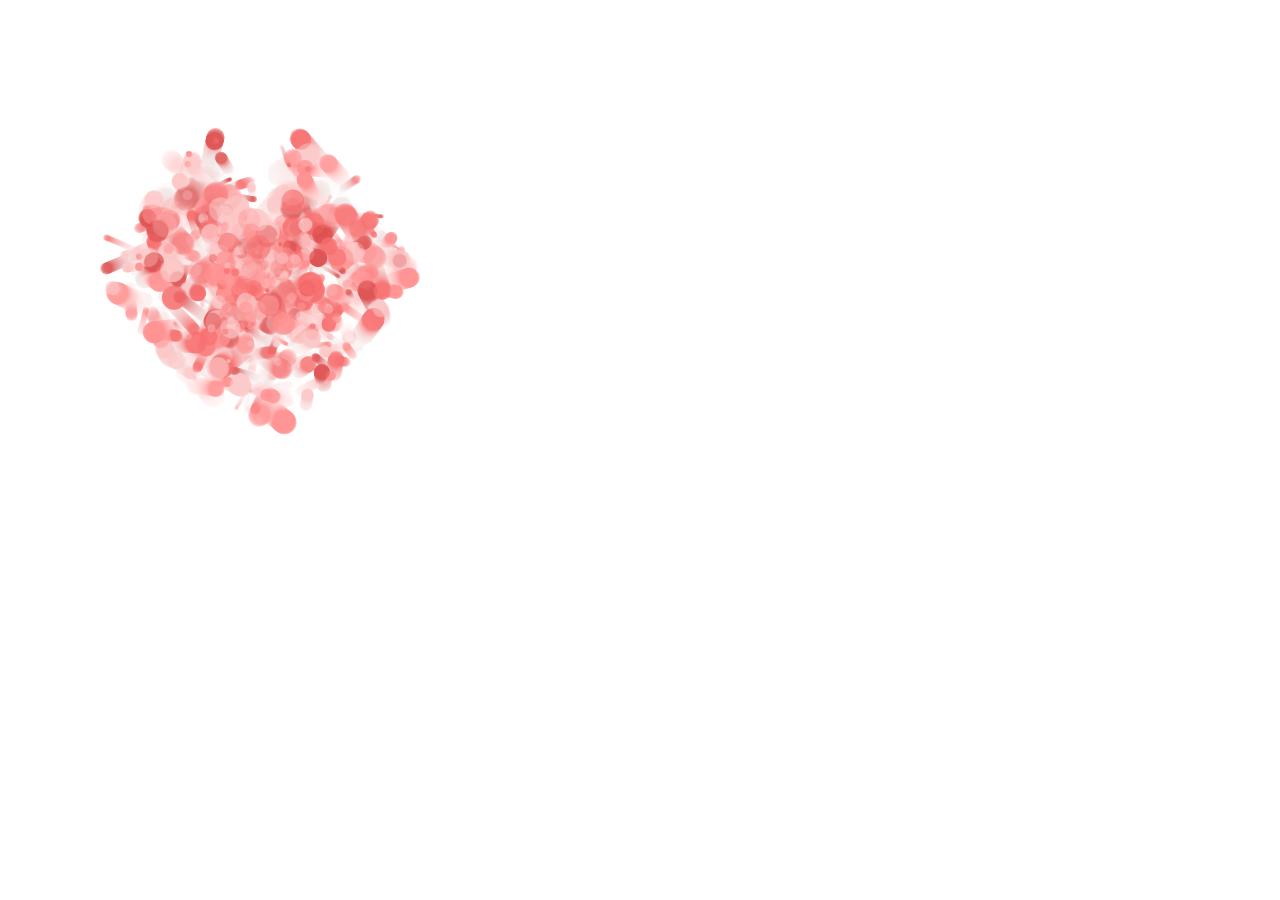
<file: index.html>
<!DOCTYPE html>
<html lang="en">
<head>
    <meta charset="UTF-8">
    <meta http-equiv="X-UA-Compatible" content="IE=edge">
    <meta name="viewport" content="width=device-width, initial-scale=1.0">
    <title>Document</title>
</head>
<body>
    <canvas id="c"></canvas>
    <script src="index.js" type="module"></script>
</body>
</html>
</file>
